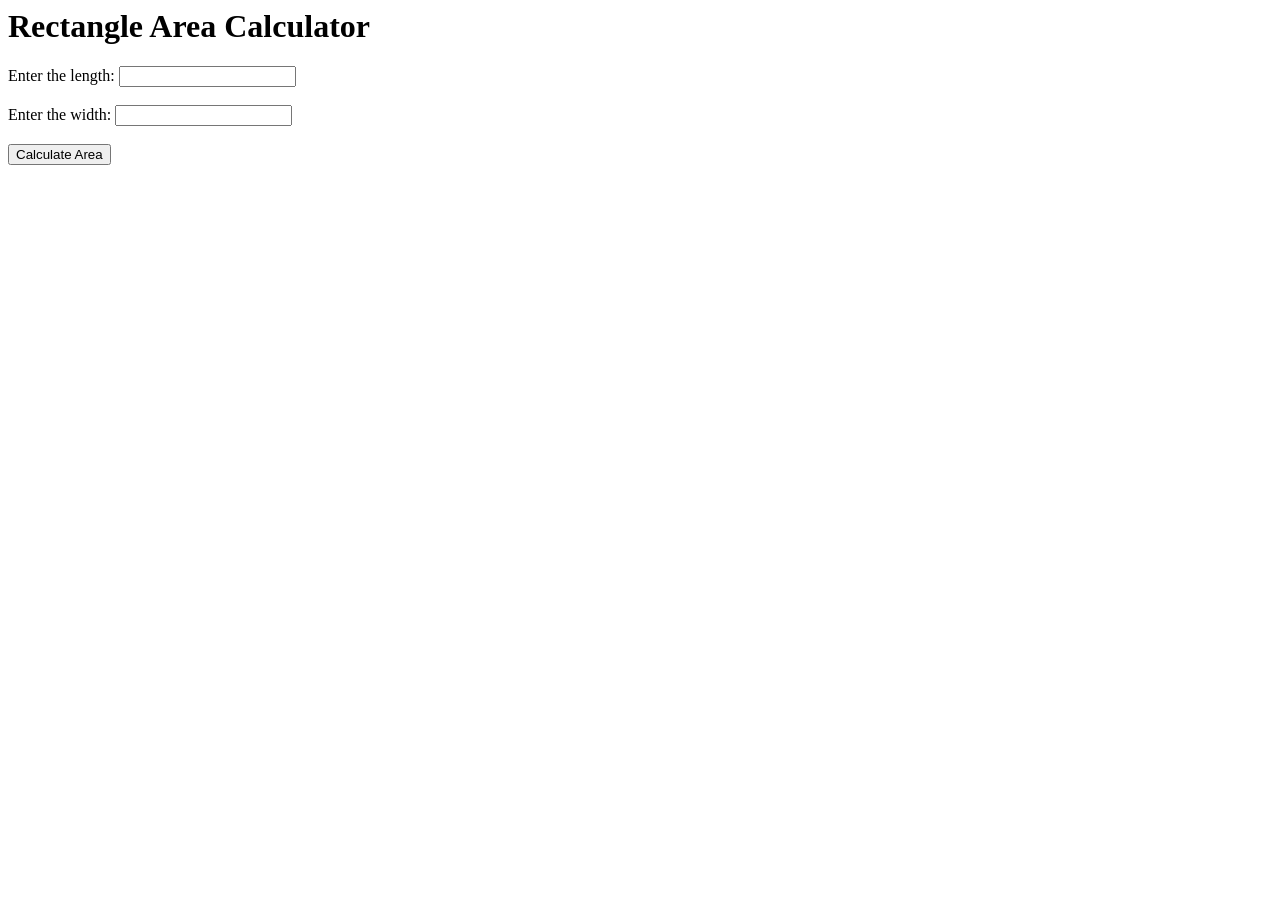
<file: calculateArea/calculate_Area.html>
<html>
    <head>
        <title>
            Rectangle Area Calculator
        </title>
    </head>
    <body>
        <h1>Rectangle Area Calculator</h1>
        <label for="length">Enter the length: </label>
        <input type="number" id="length"><br><br>

        <label for="width">Enter the width: </label>
        <input type="number" id="width"><br><br>

        <button onclick="calculateArea()">Calculate Area</button><br><br>

        <p id="result"></p>
        <script src="./calculate_Area.js"></script>
    </body>
</html>
</file>
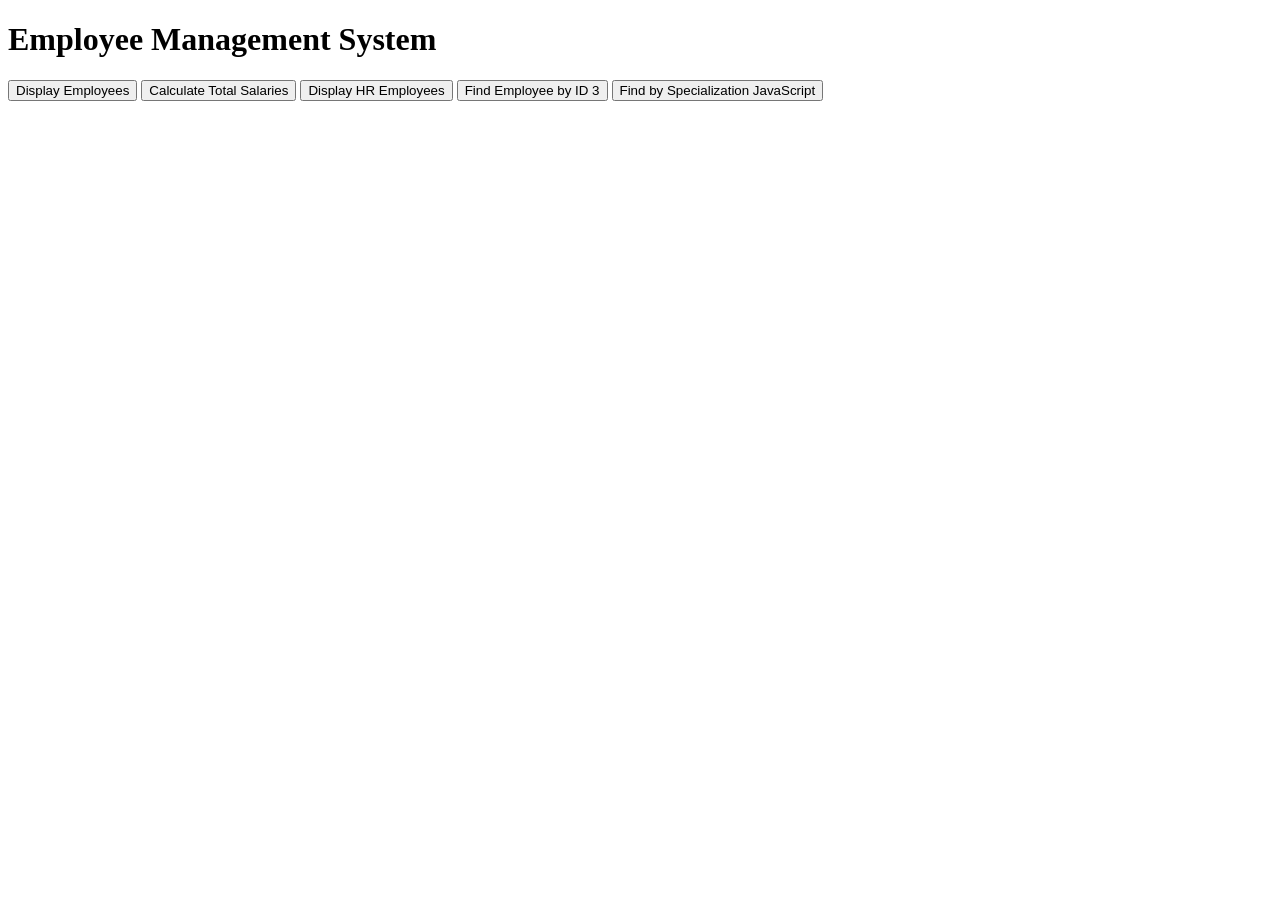
<file: employeeDetails/employeeDetails.html>
<!DOCTYPE html>
<html>
<head>
    <title>Employee Management System</title>
</head>
<body>
    <h1>Employee Management System</h1>
    <div>
        <button onclick="displayEmployees()">Display Employees</button>
        <button onclick="calculateTotalSalaries()">Calculate Total Salaries</button>
        <button onclick="displayHREmployees()">Display HR Employees</button>
        <button onclick="findEmployeeById(3)">Find Employee by ID 3</button>
        <button onclick="findEmployeeBySpecialization('JavaScript')">Find by Specialization JavaScript</button>
    </div>
    <div id="employeesDetails"></div>
    <script src="./employeeDetails.js"></script>
</body>
</html>
</file>
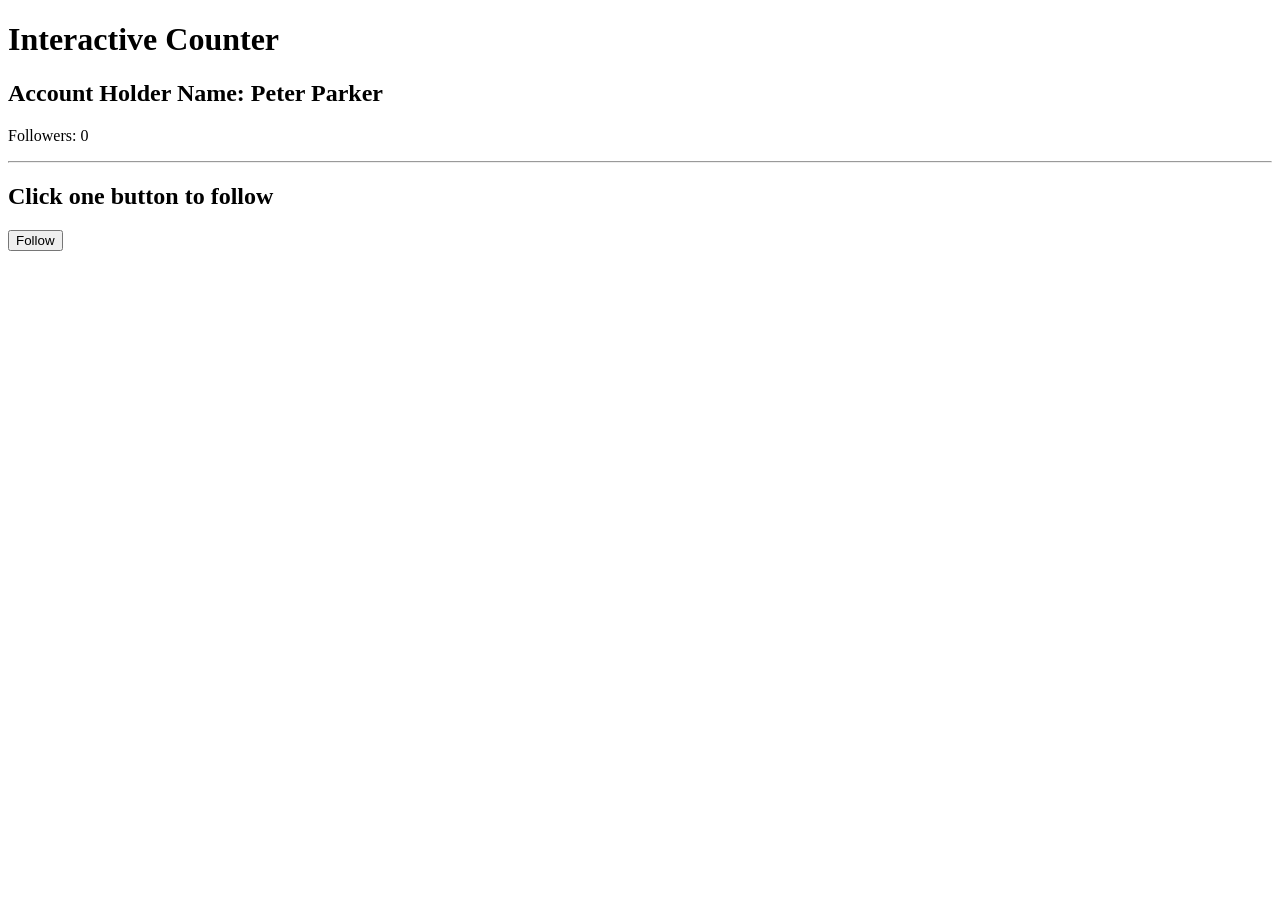
<file: followersCount/followersCount.html>
<!DOCTYPE html>
<html>
<head>
  <title>Interactive Counter</title>
</head>
<body>
  <h1>Interactive Counter</h1>
  <h2>Account Holder Name: Peter Parker</h2>
  <p>Followers: <span id="countDisplay">0</span></p>
  <hr>
  <h2>Click one button to follow</h2>
  <button onclick="increaseCount()">Follow</button>
  <script src="./followersCount.js"></script>
</body>
</html>
</file>
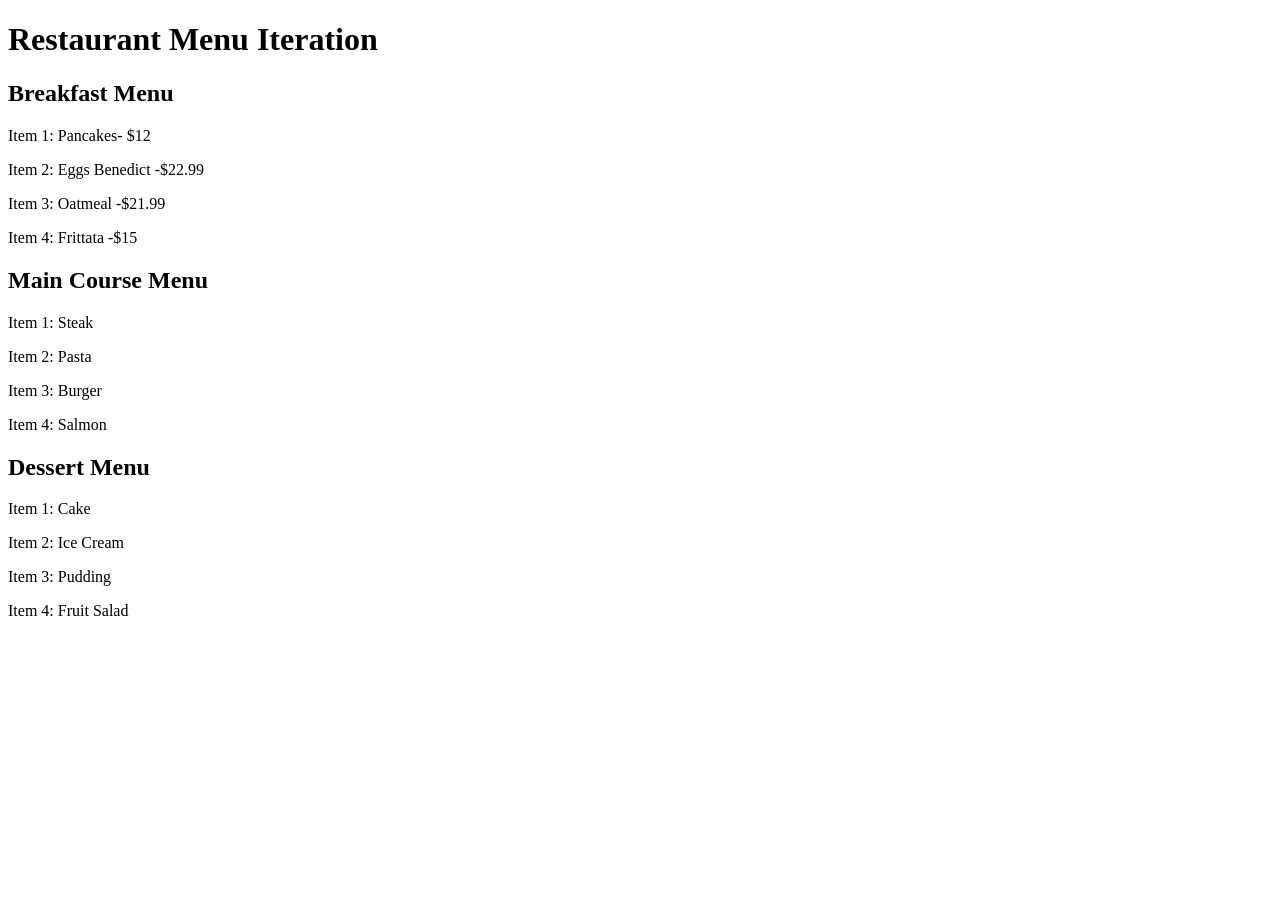
<file: restaurantMenu/restaurantMenu.html>
<!DOCTYPE html>
<html>
<head>
  <title>Restaurant Menu</title>
</head>
<body>
 <h1>Restaurant Menu Iteration</h1>
    <h2>Breakfast Menu</h2>
    <div id="breakfastTotalItems"></div>
    <div id="breakfastMenuItems"></div>

    <h2>Main Course Menu</h2>
    <div id="maincourseTotalItems"></div>
    <div id="maincourseMenuItems"></div>

    <h2>Dessert Menu</h2>
    <div id="dessertTotalItems"></div>
    <div id="dessertMenuItems"></div>
    <script src="./restaurantMenu.js"></script>
</body>
</html>
</file>
